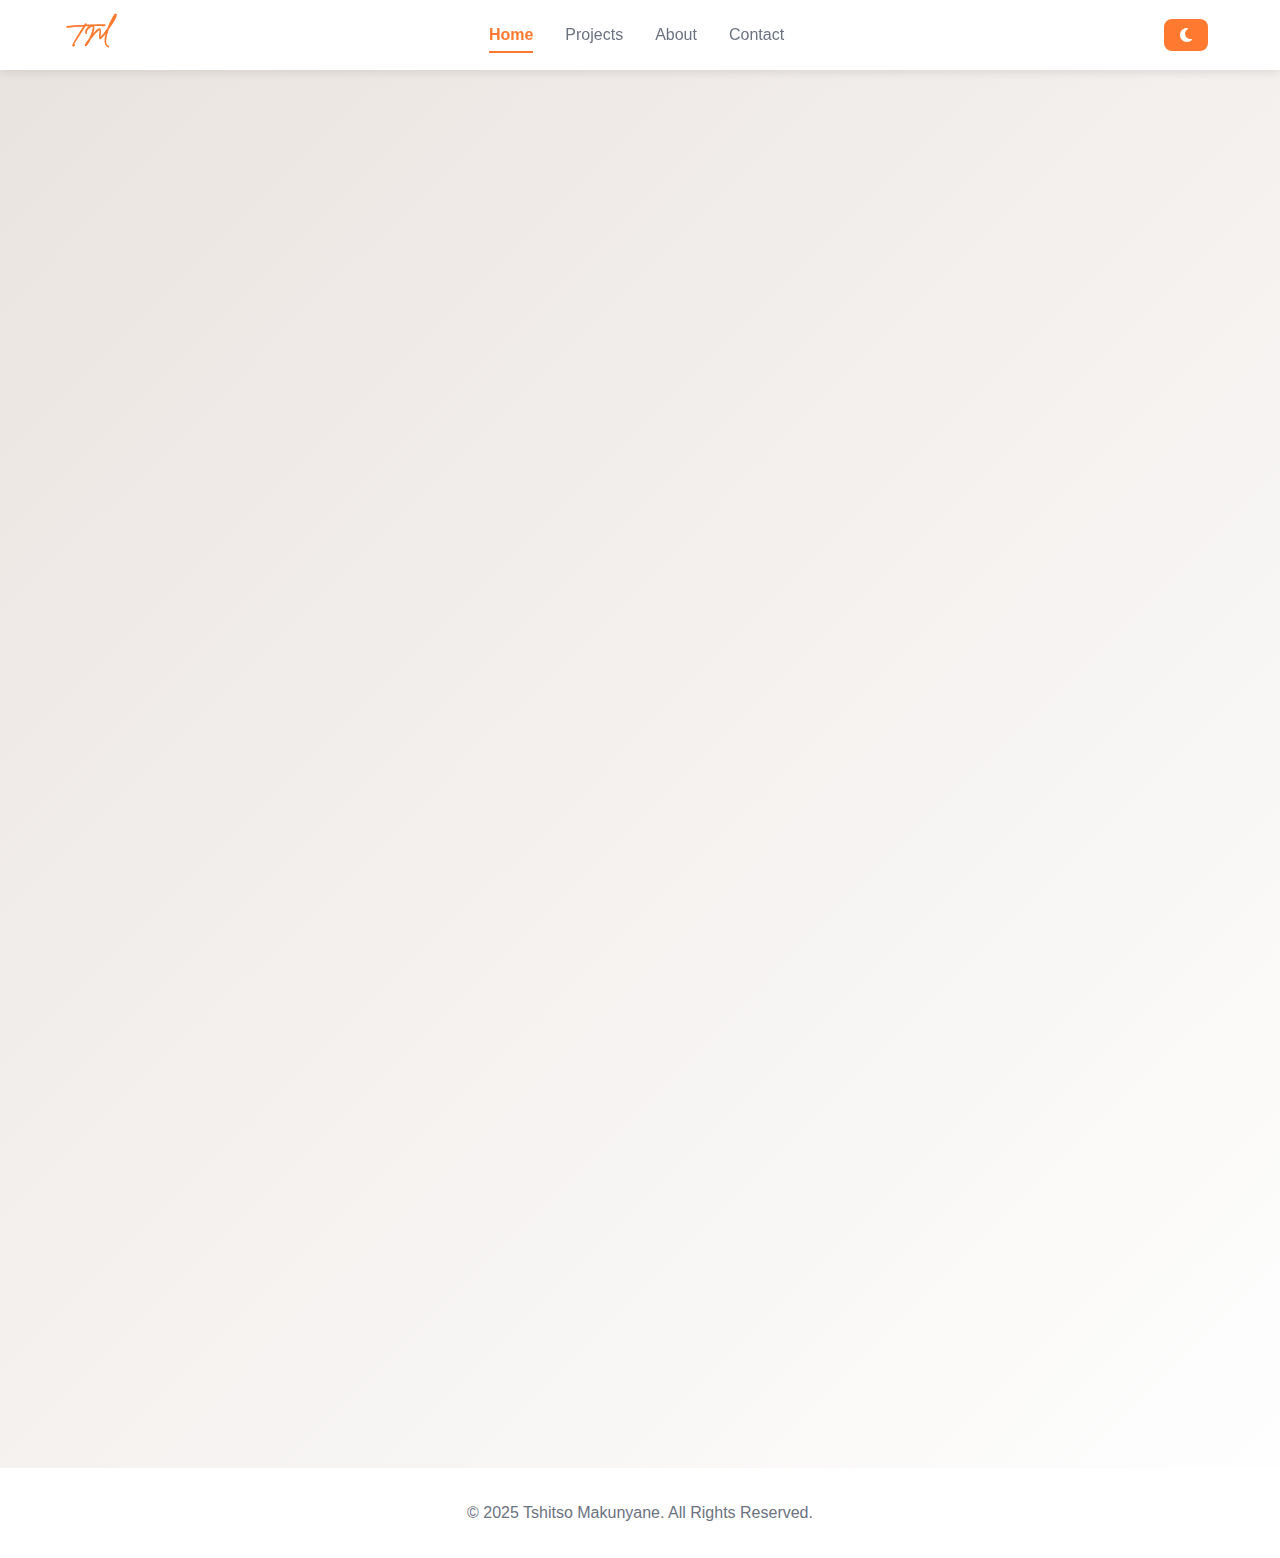
<file: index.html>
<!DOCTYPE html>
<html lang="en" class="dark">

<head>
  <meta charset="UTF-8" />
  <meta name="viewport" content="width=device-width, initial-scale=1.0" />
  <title>Tshitso Makunyane - Portfolio</title>
  <link rel="stylesheet" href="https://cdnjs.cloudflare.com/ajax/libs/font-awesome/6.4.0/css/all.min.css" />
  <link rel="preconnect" href="https://fonts.googleapis.com">
  <link rel="preconnect" href="https://fonts.gstatic.com" crossorigin>
  <link
    href="https://fonts.googleapis.com/css2?family=EB+Garamond:ital,wght@0,400..800;1,400..800&family=Julius+Sans+One&family=Montserrat:ital,wght@0,100..900;1,100..900&display=swap"
    rel="stylesheet">
  <link rel="stylesheet" href="styles.css" />
</head>

<body>
  <!-- Header -->
  <header class="header">
    <div class="container">
      <h1 class="logo">TM</h1>
      <nav class="nav">
        <a href="index.html" class="nav-link active">Home</a>
        <a href="projects.html" class="nav-link">Projects</a>
        <a href="about.html" class="nav-link">About</a>
        <a href="contact.html" class="nav-link">Contact</a>
      </nav>
      <button id="theme-toggle" class="theme-btn">
        <i class="fas fa-moon theme-icon"></i>
      </button>
      <button id="mobile-menu-toggle" class="mobile-menu-btn">
        <span></span>
        <span></span>
        <span></span>
      </button>
    </div>

    <!-- Mobile Menu -->
    <div id="mobile-menu" class="mobile-menu">
      <a href="index.html" class="mobile-nav-link">Home</a>
      <a href="projects.html" class="mobile-nav-link">Projects</a>
      <a href="about.html" class="mobile-nav-link">About</a>
      <a href="contact.html" class="mobile-nav-link">Contact</a>
    </div>
  </header>



  <!-- Hero Section -->
  <section class="hero fade-in">
    <div class="hero-content">
      <h2 class="hero-title">Hi, I'm Tshitso Makunyane</h2>
      <p class="hero-subtitle">
        A developer building responsive, modern, and user‑friendly websites.
      </p>
      <div class="hero-cta">
        <a href="projects.html" class="btn btn-primary">View My Work</a>
        <a href="contact.html" class="btn btn-secondary">Get In Touch</a>
      </div>
    </div>
  </section>

  <!-- Skills Section -->
  <section class="skills fade-in">
    <div class="container skills-container">
      <h3 class="section-title">What I Do</h3>
      <div class="skills-grid">
        <div class="skill-card">
          <div class="skill-icon"><i class="fas fa-laptop-code"></i></div>
          <h4>Web Development</h4>
          <p>Building fast, responsive websites with modern technologies</p>
        </div>
        <div class="skill-card">
          <div class="skill-icon"><i class="fas fa-paint-brush"></i></div>
          <h4>UI/UX Design</h4>
          <p>Creating intuitive and visually appealing user interfaces</p>
        </div>
        <div class="skill-card">
          <div class="skill-icon"><i class="fas fa-mobile-alt"></i></div>
          <h4>Responsive Design</h4>
          <p>Ensuring seamless experiences across all devices</p>
        </div>
      </div>
    </div>
  </section>

  <footer class="footer">
    <p>© 2025 Tshitso Makunyane. All Rights Reserved.</p>
  </footer>

  <script src="script.js"></script>
</body>

</html>
</file>
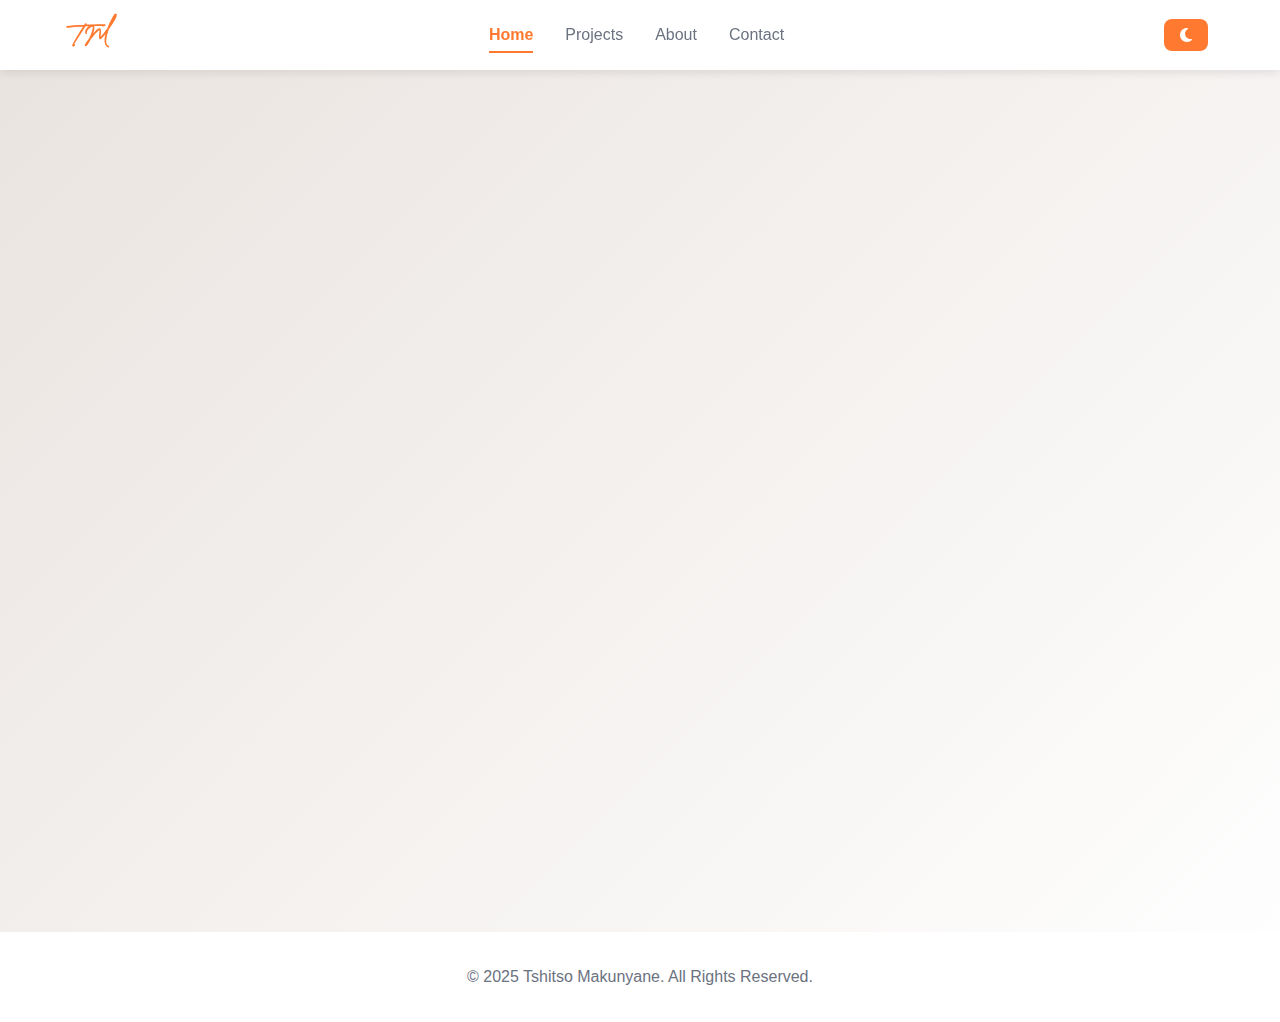
<file: about.html>
<!DOCTYPE html>
<html lang="en" class="dark">
<head>
  <meta charset="UTF-8" />
  <meta name="viewport" content="width=device-width, initial-scale=1.0" />
  <title>About - Tshitso Makunyane</title>
  <link rel="stylesheet" href="https://cdnjs.cloudflare.com/ajax/libs/font-awesome/6.4.0/css/all.min.css" />
  <link rel="preconnect" href="https://fonts.googleapis.com">
<link rel="preconnect" href="https://fonts.gstatic.com" crossorigin>
<link href="https://fonts.googleapis.com/css2?family=EB+Garamond:ital,wght@0,400..800;1,400..800&family=Julius+Sans+One&family=Montserrat:ital,wght@0,100..900;1,100..900&display=swap" rel="stylesheet">
  <link rel="stylesheet" href="styles.css" />
</head>
<body>
  <!-- Header -->
  <header class="header">
    <div class="container">
      <h1 class="logo">TM</h1>
      <nav class="nav">
        <a href="index.html" class="nav-link active">Home</a>
        <a href="projects.html" class="nav-link">Projects</a>
        <a href="about.html" class="nav-link">About</a>
        <a href="contact.html" class="nav-link">Contact</a>
      </nav>
      <button id="theme-toggle" class="theme-btn">
        <i class="fas fa-moon theme-icon"></i>
      </button>
      <button id="mobile-menu-toggle" class="mobile-menu-btn">
        <span></span>
        <span></span>
        <span></span>
      </button>
    </div>

    <!-- Mobile Menu -->
    <div id="mobile-menu" class="mobile-menu">
      <a href="index.html" class="mobile-nav-link">Home</a>
      <a href="projects.html" class="mobile-nav-link">Projects</a>
      <a href="about.html" class="mobile-nav-link">About</a>
      <a href="contact.html" class="mobile-nav-link">Contact</a>
    </div>
  </header>

  <div id="mobile-menu" class="mobile-menu">
    <a href="index.html" class="mobile-nav-link">Home</a>
    <a href="projects.html" class="mobile-nav-link">Projects</a>
    <a href="about.html" class="mobile-nav-link">About</a>
    <a href="contact.html" class="mobile-nav-link">Contact</a>
  </div>

  <section class="page-section fade-in">
    <div class="container-narrow">
      <h2 class="page-title">About Me</h2>
      
      <div class="about-content">
        <div class="about-text">
          <p>
            I'm Tshitso Makunyane, a passionate web developer focused on creating
            fast, modern, and visually appealing digital experiences. I enjoy
            building responsive interfaces and solving real-world problems through
            clean, structured, and user-friendly design.
          </p>
          <p>
            My work currently includes corporate websites, recruitment platforms,
            and functional static sites. I am actively seeking freelance or
            full-time opportunities where I can contribute to impactful
            projects and continue growing my skills.
          </p>
          <p>
            I look forward to collaborating with teams and clients who value
            quality, clarity, and modern development principles.
          </p>
        </div>

        <div class="skills-list">
          <h3>Technical Skills</h3>
          <div class="skill-tags">
            <span class="skill-tag"><i class="fab fa-html5"></i> HTML5</span>
            <span class="skill-tag"><i class="fab fa-css3-alt"></i> CSS3</span>
            <span class="skill-tag"><i class="fab fa-js"></i> JavaScript</span>
            <span class="skill-tag"><i class="fab fa-java"></i> Java Spring Boot</span>
            <span class="skill-tag"><i class="fas fa-code"></i> Vaadin</span>
            <span class="skill-tag"><i class="fas fa-mobile-alt"></i> Responsive Design</span>
            <span class="skill-tag"><i class="fas fa-pencil-ruler"></i> UI/UX Design</span>
            <span class="skill-tag"><i class="fas fa-tachometer-alt"></i> Web Performance</span>
          </div>
        </div>
      </div>
    </div>
  </section>

  <footer class="footer">
    <p>© 2025 Tshitso Makunyane. All Rights Reserved.</p>
  </footer>

  <script src="script.js"></script>
</body>
</html>
</file>
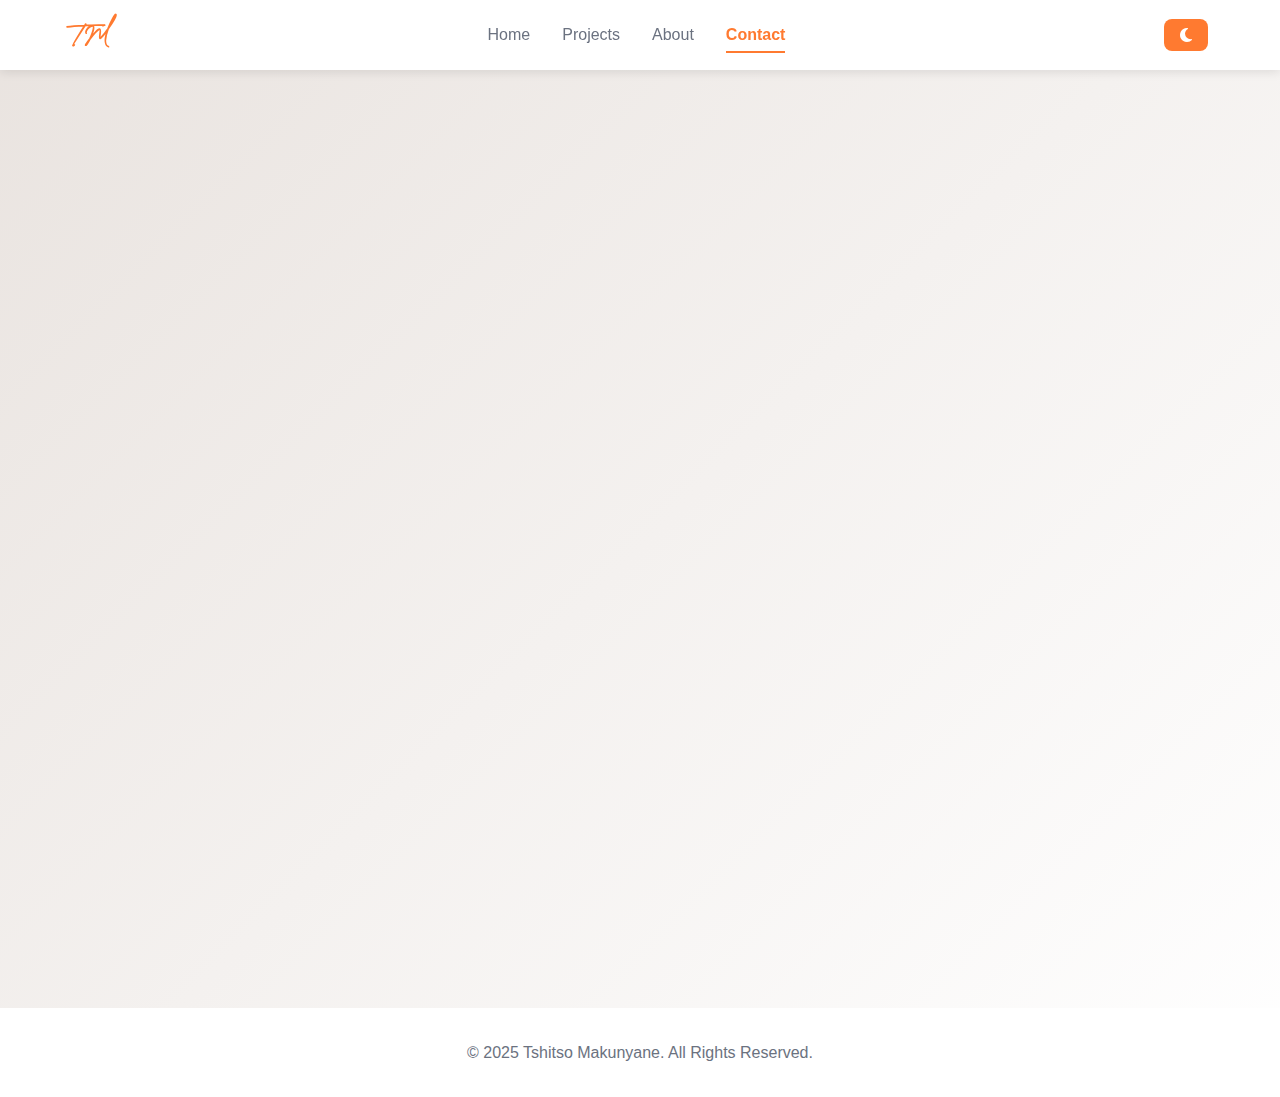
<file: contact.html>
<!DOCTYPE html>
<html lang="en" class="dark">
<head>
  <meta charset="UTF-8" />
  <meta name="viewport" content="width=device-width, initial-scale=1.0" />
  <title>Contact - Tshitso Makunyane</title>
  <link rel="stylesheet" href="https://cdnjs.cloudflare.com/ajax/libs/font-awesome/6.4.0/css/all.min.css" />
  <link rel="preconnect" href="https://fonts.googleapis.com">
<link rel="preconnect" href="https://fonts.gstatic.com" crossorigin>
<link href="https://fonts.googleapis.com/css2?family=EB+Garamond:ital,wght@0,400..800;1,400..800&family=Julius+Sans+One&family=Montserrat:ital,wght@0,100..900;1,100..900&display=swap" rel="stylesheet">
  <link rel="stylesheet" href="styles.css" />
</head>
<body>
  <header class="header">
    <div class="container">
      <h1 class="logo">TM</h1>
      <nav class="nav">
        <a href="index.html" class="nav-link">Home</a>
        <a href="projects.html" class="nav-link">Projects</a>
        <a href="about.html" class="nav-link">About</a>
        <a href="contact.html" class="nav-link active">Contact</a>
      </nav>
      <button id="theme-toggle" class="theme-btn">
        <i class="fas fa-moon theme-icon"></i>
      </button>
      <button id="mobile-menu-toggle" class="mobile-menu-btn">
        <span></span>
        <span></span>
        <span></span>
      </button>
    </div>
  </header>

  <div id="mobile-menu" class="mobile-menu">
    <a href="index.html" class="mobile-nav-link">Home</a>
    <a href="projects.html" class="mobile-nav-link">Projects</a>
    <a href="about.html" class="mobile-nav-link">About</a>
    <a href="contact.html" class="mobile-nav-link">Contact</a>
  </div>

  <section class="page-section fade-in">
    <div class="container-narrow">
      <h2 class="page-title">Get In Touch</h2>
      <p class="page-subtitle">
        I'm open to freelance work, collaborations, and full-time opportunities.
        Reach out anytime — I'd love to hear from you.
      </p>
      
      <div class="contact-card">
        <div class="contact-icon"><i class="fas fa-envelope"></i></div>
        <h3>Email Me</h3>
        <a href="mailto:tshitso.makunyane@thehubzatech.co.za" class="contact-email">
          tshitso.makunyane@thehubzatech.co.za
        </a>
        <p class="contact-note">I typically respond within 24 hours.</p>
      </div>

      <div class="contact-info">
        <div class="info-item">
          <h4><i class="fas fa-map-marker-alt"></i> Location</h4>
          <p>Johannesburg, South Africa</p>
        </div>
        <div class="info-item">
          <h4><i class="fas fa-briefcase"></i> Availability</h4>
          <p>Open to new opportunities</p>
        </div>
        <div class="info-item">
          <h4><i class="fas fa-clock"></i> Response Time</h4>
          <p>Within 24 hours</p>
        </div>
      </div>
    </div>
  </section>

  <footer class="footer">
    <p>© 2025 Tshitso Makunyane. All Rights Reserved.</p>
  </footer>

  <script src="script.js"></script>
</body>
</html>
</file>
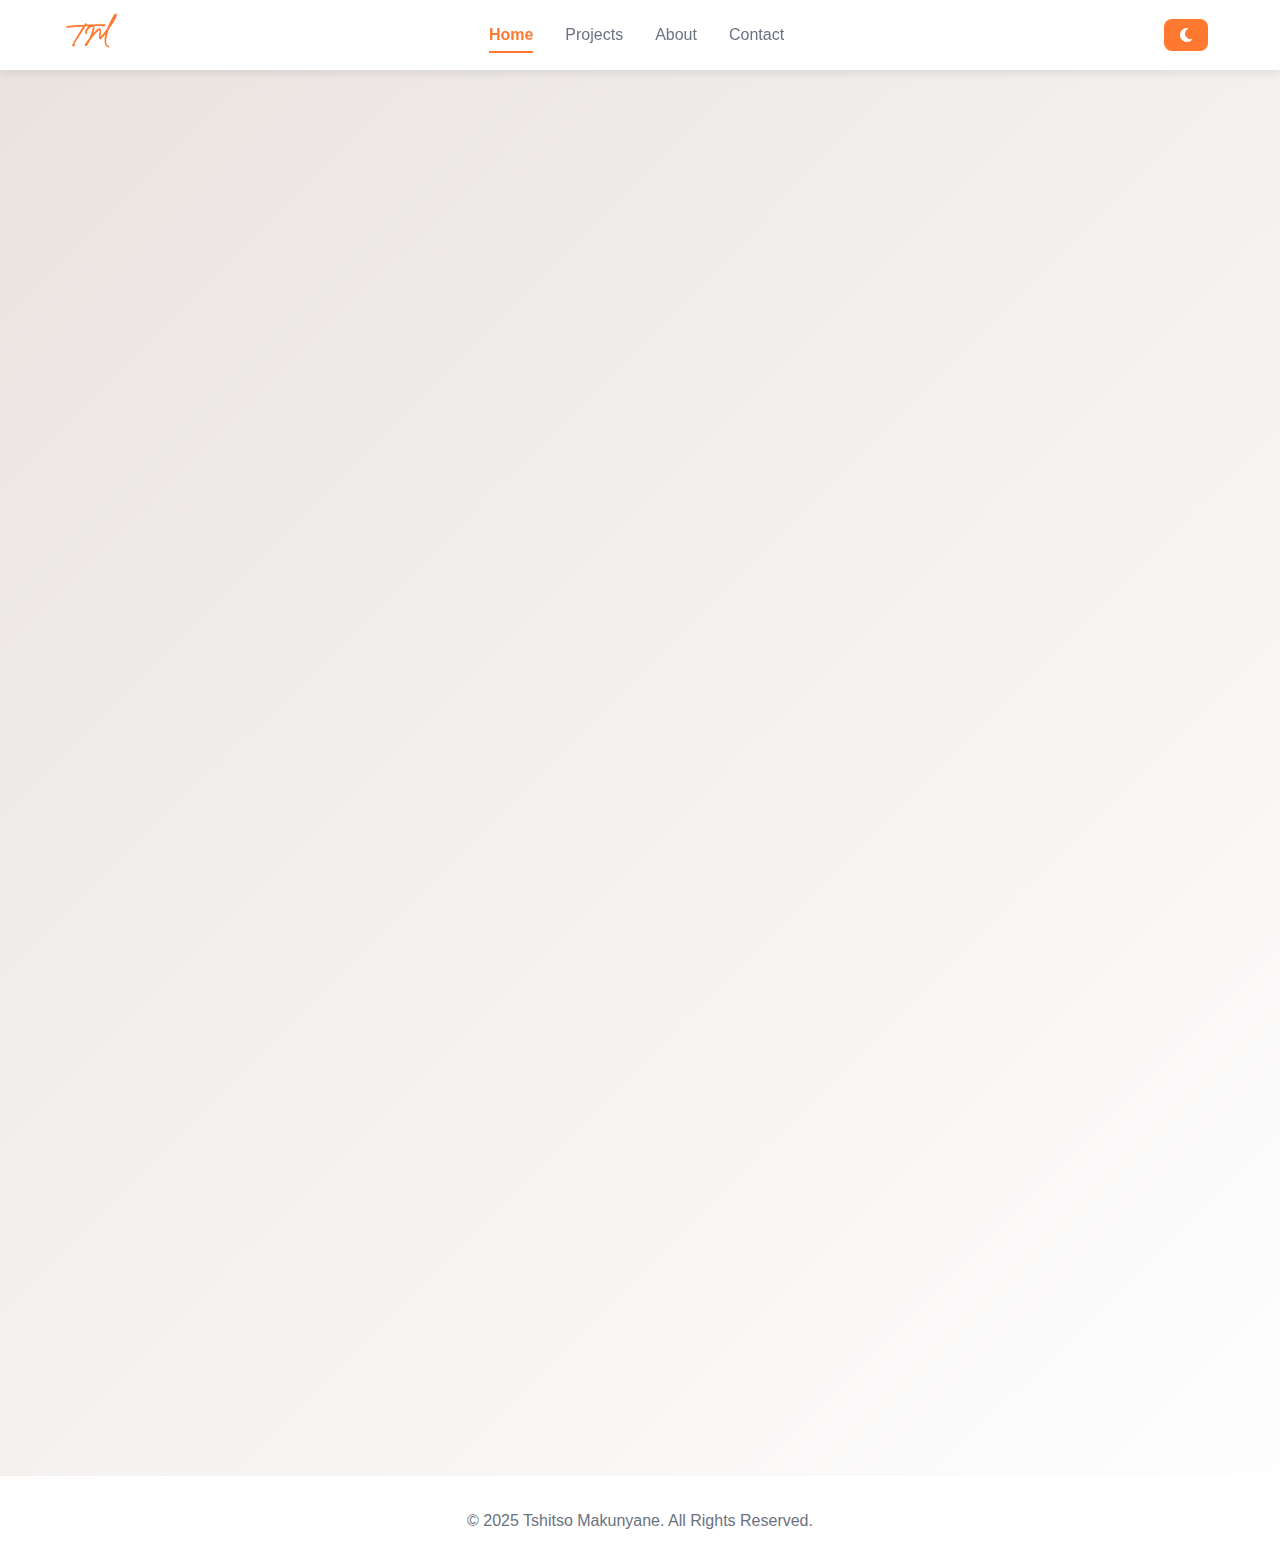
<file: projects.html>
<!DOCTYPE html>
<html lang="en" class="dark">
<head>
  <meta charset="UTF-8" />
  <meta name="viewport" content="width=device-width, initial-scale=1.0" />
  <title>Projects - Tshitso Makunyane</title>
  <link rel="stylesheet" href="https://cdnjs.cloudflare.com/ajax/libs/font-awesome/6.4.0/css/all.min.css" />
  <link rel="preconnect" href="https://fonts.googleapis.com">
<link rel="preconnect" href="https://fonts.gstatic.com" crossorigin>
<link href="https://fonts.googleapis.com/css2?family=EB+Garamond:ital,wght@0,400..800;1,400..800&family=Julius+Sans+One&family=Montserrat:ital,wght@0,100..900;1,100..900&display=swap" rel="stylesheet">
  <link rel="stylesheet" href="styles.css" />
</head>
<body>
   <!-- Header -->
  <header class="header">
    <div class="container">
      <h1 class="logo">TM</h1>
      <nav class="nav">
        <a href="index.html" class="nav-link active">Home</a>
        <a href="projects.html" class="nav-link">Projects</a>
        <a href="about.html" class="nav-link">About</a>
        <a href="contact.html" class="nav-link">Contact</a>
      </nav>
      <button id="theme-toggle" class="theme-btn">
        <i class="fas fa-moon theme-icon"></i>
      </button>
      <button id="mobile-menu-toggle" class="mobile-menu-btn">
        <span></span>
        <span></span>
        <span></span>
      </button>
    </div>

    <!-- Mobile Menu -->
    <div id="mobile-menu" class="mobile-menu">
      <a href="index.html" class="mobile-nav-link">Home</a>
      <a href="projects.html" class="mobile-nav-link">Projects</a>
      <a href="about.html" class="mobile-nav-link">About</a>
      <a href="contact.html" class="mobile-nav-link">Contact</a>
    </div>
  </header>

  <div id="mobile-menu" class="mobile-menu">
    <a href="index.html" class="mobile-nav-link">Home</a>
    <a href="projects.html" class="mobile-nav-link">Projects</a>
    <a href="about.html" class="mobile-nav-link">About</a>
    <a href="contact.html" class="mobile-nav-link">Contact</a>
  </div>

  <section class="page-section fade-in">
    <div class="container skills-container">
      <h2 class="page-title">My Projects</h2>
      <p class="page-subtitle">A showcase of my recent work and contributions</p>
      
      <div class="projects-grid">
        <div class="project-card">
          <div class="project-image">
            <i class="fas fa-globe project-icon"></i>
          </div>
          <div class="project-content">
            <h3>Corporate Website</h3>
            <p>A modern, professional website built for a corporate client featuring responsive design and smooth animations.</p>
            <div class="project-tags">
              <span class="tag">HTML</span>
              <span class="tag">CSS</span>
              <span class="tag">JavaScript</span>
            </div>
            <a href="#" class="project-link">View Details <i class="fas fa-arrow-right"></i></a>
          </div>
        </div>

        <div class="project-card">
          <div class="project-image">
            <i class="fas fa-users project-icon"></i>
          </div>
          <div class="project-content">
            <h3>Recruitment Platform</h3>
            <p>An intuitive recruitment platform connecting job seekers with employers through a streamlined interface.</p>
            <div class="project-tags">
              <span class="tag">Web Design</span>
              <span class="tag">UI/UX</span>
              <span class="tag">Responsive</span>
            </div>
            <a href="#" class="project-link">View Details <i class="fas fa-arrow-right"></i></a>
          </div>
        </div>

        <div class="project-card">
          <div class="project-image">
            <i class="fas fa-file-alt project-icon"></i>
          </div>
          <div class="project-content">
            <h3>Portfolio Website</h3>
            <p>A clean and minimal portfolio website showcasing projects and skills with dark mode support.</p>
            <div class="project-tags">
              <span class="tag">Portfolio</span>
              <span class="tag">CSS</span>
              <span class="tag">Dark Mode</span>
            </div>
            <a href="#" class="project-link">View Details <i class="fas fa-arrow-right"></i></a>
          </div>
        </div>

        <div class="project-card">
          <div class="project-image">
            <i class="fas fa-shopping-cart project-icon"></i>
          </div>
          <div class="project-content">
            <h3>E-Commerce Platform</h3>
            <p>Full-featured online store with product management, shopping cart, and secure checkout functionality.</p>
            <div class="project-tags">
              <span class="tag">Java</span>
              <span class="tag">Spring Boot</span>
              <span class="tag">Vaadin</span>
            </div>
            <a href="#" class="project-link">View Details <i class="fas fa-arrow-right"></i></a>
          </div>
        </div>

        <div class="project-card">
          <div class="project-image">
            <i class="fas fa-chart-line project-icon"></i>
          </div>
          <div class="project-content">
            <h3>Analytics Dashboard</h3>
            <p>Interactive dashboard for data visualization and business intelligence with real-time updates.</p>
            <div class="project-tags">
              <span class="tag">JavaScript</span>
              <span class="tag">Charts</span>
              <span class="tag">API</span>
            </div>
            <a href="#" class="project-link">View Details <i class="fas fa-arrow-right"></i></a>
          </div>
        </div>

        <div class="project-card">
          <div class="project-image">
            <i class="fas fa-mobile-alt project-icon"></i>
          </div>
          <div class="project-content">
            <h3>Mobile App Landing</h3>
            <p>Beautiful landing page for a mobile application with app store links and feature highlights.</p>
            <div class="project-tags">
              <span class="tag">Responsive</span>
              <span class="tag">Animation</span>
              <span class="tag">SEO</span>
            </div>
            <a href="#" class="project-link">View Details <i class="fas fa-arrow-right"></i></a>
          </div>
        </div>
      </div>
    </div>
  </section>

  <footer class="footer">
    <p>© 2025 Tshitso Makunyane. All Rights Reserved.</p>
  </footer>

  <script src="script.js"></script>
</body>
</html>
</file>
<file: styles.css>
/* Root Variables */
:root {
  --bg-primary: #E9E3DF;
  --bg-secondary: #ffffff;
  --bg-card: #ffffff;
  --text-primary: #111827;
  --text-secondary: #6b7280;
  --accent: #FF7A30;
  --accent-hover: #169976;
  --border: #574964;
  --shadow: rgba(0, 0, 0, 0.1);
  --header-height: 70px;
  --hero-gradient-start: #ffffff;
  --hero-gradient-end: #E9E3DF;
}

.dark {
  --bg-primary: #000000;
  --bg-secondary: #1e293b;
  --bg-card: #1e293b;
  --text-primary: #f1f5f9;
  --text-secondary: #94a3b8;
  --accent: #169976;
  --accent-hover: #FF7A30;
  --border: #334155;
  --shadow: rgba(0, 0, 0, 0.3);
  --hero-gradient-start: #0f172a;
  --hero-gradient-end: #1e293b
}

/* Theme Notification Styles */
.theme-notification {
  position: fixed;
  top: 90px;
  right: 20px;
  background: var(--bg-card);
  border: 1px solid var(--border);
  border-radius: 12px;
  padding: 1rem 1.5rem;
  box-shadow: 0 8px 30px var(--shadow);
  z-index: 10000;
  transform: translateX(400px);
  opacity: 0;
  transition: all 0.3s cubic-bezier(0.4, 0, 0.2, 1);
  max-width: 300px;
  backdrop-filter: blur(10px);
}

.theme-notification.show {
  transform: translateX(0);
  opacity: 1;
}

.theme-notification.system-theme {
  background: linear-gradient(135deg, var(--accent) 0%, var(--accent-hover) 100%);
  color: white;
  border: none;
}

.theme-notification span {
  display: block;
  color: var(--text-primary);
  font-weight: 500;
  margin-bottom: 0.5rem;
}

.theme-notification.system-theme span {
  color: white;
}

.theme-undo-btn {
  background: transparent;
  border: 1px solid var(--border);
  color: var(--text-secondary);
  padding: 0.25rem 0.75rem;
  border-radius: 6px;
  font-size: 0.8rem;
  cursor: pointer;
  transition: all 0.3s ease;
  display: inline-flex;
  align-items: center;
  gap: 0.25rem;
}

.theme-undo-btn:hover {
  background: var(--bg-primary);
  color: var(--accent);
  border-color: var(--accent);
}

/* Enhanced theme button styles */
.theme-btn {
  position: relative;
  overflow: hidden;
}

.theme-btn::before {
  content: '';
  position: absolute;
  top: 0;
  left: -100%;
  width: 100%;
  height: 100%;
  background: linear-gradient(90deg, transparent, rgba(255,255,255,0.2), transparent);
  transition: left 0.5s;
}

.theme-btn:hover::before {
  left: 100%;
}

/* Theme status indicator (optional) */
.theme-status {
  position: absolute;
  top: -5px;
  right: -5px;
  width: 8px;
  height: 8px;
  border-radius: 50%;
  background: var(--accent);
  opacity: 0;
  transition: opacity 0.3s ease;
}

.theme-status.following-system {
  opacity: 1;
  background: #10b981; /* Green color for system following */
}

/* Responsive notifications */
@media (max-width: 768px) {
  .theme-notification {
    top: 80px;
    right: 10px;
    left: 10px;
    max-width: none;
    transform: translateY(-100px);
  }
  
  .theme-notification.show {
    transform: translateY(0);
  }
}

/* Animation performance improvements */
.skill-card,
.project-card,
.contact-card,
.info-item {
  will-change: transform, opacity;
}

/* Ensure elements are hidden before ScrollReveal animates them */
[class*="reveal-"] {
  opacity: 0;
  transform: translateY(30px);
  transition: all 0.6s ease;
}

[class*="reveal-"].reveal-visible {
  opacity: 1;
  transform: translateY(0);
}

/* Loading Animation Styles */
.loading-container {
  position: fixed;
  top: 0;
  left: 0;
  width: 100%;
  height: 100%;
  background: linear-gradient(135deg, var(--bg-primary) 0%, var(--bg-secondary) 100%);
  display: flex;
  align-items: center;
  justify-content: center;
  z-index: 9999;
  opacity: 1;
  visibility: visible;
  transition: opacity 0.5s ease, visibility 0.5s ease;
}

.loading-container.hidden {
  opacity: 0;
  visibility: hidden;
}

.loading-content {
  text-align: center;
  transform: translateY(-20px);
}

.loading-logo {
  font-size: 3rem;
  font-weight: 700;
  color: var(--accent);
  margin-bottom: 2rem;
  font-family: 'MyCustomFont', cursive;
  animation: logoPulse 2s ease-in-out infinite;
}

@keyframes logoPulse {

  0%,
  100% {
    transform: scale(1);
    opacity: 1;
  }

  50% {
    transform: scale(1.1);
    opacity: 0.8;
  }
}

.loading-spinner {
  display: flex;
  gap: 8px;
  margin-bottom: 1.5rem;
  justify-content: center;
}

.spinner-circle {
  width: 12px;
  height: 12px;
  border-radius: 50%;
  background-color: var(--accent);
  animation: bounce 1.4s ease-in-out infinite both;
}

.spinner-circle:nth-child(1) {
  animation-delay: -0.32s;
}

.spinner-circle:nth-child(2) {
  animation-delay: -0.16s;
}

@keyframes bounce {

  0%,
  80%,
  100% {
    transform: scale(0);
    opacity: 0.5;
  }

  40% {
    transform: scale(1);
    opacity: 1;
  }
}

.loading-text {
  color: var(--text-secondary);
  font-size: 1rem;
  font-weight: 500;
  letter-spacing: 2px;
  animation: textFade 2s ease-in-out infinite;
}

@keyframes textFade {

  0%,
  100% {
    opacity: 0.5;
  }

  50% {
    opacity: 1;
  }
}

/* Dark mode specific loading styles */
.dark .loading-container {
  background: linear-gradient(135deg, var(--bg-primary) 0%, var(--bg-secondary) 100%);
}

@font-face {
  font-family: 'MyCustomFont';
  src: url('fonts/Photograph\ Signature.ttf') format('truetype');

  font-weight: normal;
  font-style: normal;
}

/* Reset & Base Styles */
* {
  margin: 0;
  padding: 0;
  box-sizing: border-box;
}

html {
  scroll-behavior: smooth;
}

body {
  font-family: -apple-system, BlinkMacSystemFont, 'Segoe UI', Roboto, 'Helvetica Neue', Arial, sans-serif;
  background: linear-gradient(135deg, var(--bg-primary) 0%, var(--bg-secondary) 100%);
  color: var(--text-primary);
  line-height: 1.6;
  transition: background-color 0.3s ease, color 0.3s ease;
  padding-top: var(--header-height);
}

/* Header */
.header {
  position: fixed;
  top: 0;
  left: 0;
  right: 0;
  z-index: 1000;
  background-color: var(--bg-secondary);
  box-shadow: 0 2px 10px var(--shadow);
  padding: 1rem 0;
  transition: transform 0.3s ease, all 0.3s ease;
}

.header.hidden {
  transform: translateY(-100%);
}

.header.visible {
  transform: translateY(0);
}

.container {
  max-width: 1200px;
  margin: 0 auto;
  padding: 0 2rem;
  display: flex;
  justify-content: space-between;
  align-items: center;
  gap: 2rem;
  position: relative;
}

.container-narrow {
  max-width: 900px;
  margin: 0 auto;
  padding: 0 2rem;
}

.logo {
  font-size: 1.5rem;
  font-weight: 700;
  color: var(--accent);
  white-space: nowrap;
  font-family: 'MyCustomFont', cursive;
}

.nav {
  display: flex;
  gap: 2rem;
  align-items: center;
  position: relative;
}

.nav-link {
  color: var(--text-secondary);
  text-decoration: none;
  font-weight: 500;
  transition: color 0.3s ease;
  position: relative;
}

.nav-link.active {
  color: var(--accent) !important;
  font-weight: 600;
}

.nav-link:hover,
.nav-link.active {
  color: var(--accent);
}

.nav-link.active::after {
  content: '';
  position: absolute;
  bottom: -5px;
  left: 0;
  right: 0;
  height: 2px;
  background-color: var(--accent);
}

.theme-btn {
  background-color: var(--accent);
  color: white;
  border: none;
  padding: 0.5rem 1rem;
  border-radius: 8px;
  cursor: pointer;
  font-size: 1rem;
  transition: background-color 0.3s ease, transform 0.2s ease;
  display: flex;
  align-items: center;
  gap: 0.5rem;
}

.theme-btn:hover {
  background-color: var(--accent-hover);
  transform: translateY(-2px);
}

.theme-icon {
  font-size: 1rem;
}

.mobile-menu-btn {
  display: none;
  flex-direction: column;
  gap: 5px;
  background: none;
  border: none;
  cursor: pointer;
  padding: 5px;
}

.mobile-menu-btn span {
  width: 25px;
  height: 3px;
  background-color: var(--accent);
  border-radius: 2px;
  transition: all 0.3s ease;
}

.mobile-menu {
  display: none;
  flex-direction: column;
  background-color: transparent;
  -webkit-backdrop-filter: blur(10px);
  backdrop-filter: blur(10px);
  /* border-bottom: 1px solid var(--border); */
  box-shadow: 0 4px 10px var(--shadow);
  position: absolute;
  top: 100%;
  left: 0;
  right: 0;
  z-index: 999;
  max-height: calc(100vh - 70px);
  overflow-y: auto;
  transform: translateY(-100%);
  transition: transform 0.3s ease;
  margin-top: 0;
  position: absolute;
}

.mobile-menu.active {
  display: flex;
  transform: translateY(0);
}

.mobile-nav-link {
  padding: 1rem 2rem;
  color: var(--text-secondary);
  text-decoration: none;
  font-weight: 500;
  border-bottom: 1px solid var(--border);
  transition: background-color 0.3s ease, color 0.3s ease;
}

.mobile-nav-link:hover {
  background-color: var(--bg-primary);
  color: var(--accent);
}


/* Hero Section */
.hero {
  min-height: calc(100vh - var(--header-height));
  display: flex;
  align-items: center;
  justify-content: center;
  text-align: center;
  padding: 4rem 2rem;
  background: linear-gradient(135deg, var(--bg-primary) 0%, var(--bg-secondary) 100%);
}



.hero-content {
  max-width: 800px;
}

.hero-title {
  font-size: 3.5rem;
  font-weight: 800;
  margin-bottom: 1.5rem;
  /* background: linear-gradient(135deg, var(--accent) 0%, #8b5cf6 100%);
  -webkit-background-clip: text;
  -webkit-text-fill-color: transparent;
  background-clip: text; */
  font-family: julius sans one, inter;
}

.hero-subtitle {
  font-size: 1.25rem;
  color: var(--text-secondary);
  margin-bottom: 2.5rem;
  line-height: 1.8;
}

.hero-cta {
  display: flex;
  gap: 1rem;
  justify-content: center;
  flex-wrap: wrap;
}

.btn {
  padding: 0.875rem 2rem;
  border-radius: 8px;
  text-decoration: none;
  font-weight: 600;
  transition: all 0.3s ease;
  display: inline-block;
}

.btn-primary {
  background-color: var(--accent);
  color: white;
}

.btn-primary:hover {
  background-color: var(--accent-hover);
  transform: translateY(-2px);
  box-shadow: 0 4px 12px var(--shadow);
}

.btn-secondary {
  background-color: transparent;
  color: var(--accent);
  border: 2px solid var(--accent);
}

.btn-secondary:hover {
  background-color: var(--accent);
  color: white;
  transform: translateY(-2px);
}

/* Skills Section */
.skills {
  padding: 5rem 2rem;
  
  /* background-image: url(images/maze-1763241636453.png);
  background-repeat: no-repeat;
  background-position: center center;
  background-size: cover;
  background-attachment: fixed;
  position: relative; */
}

/* .skills::before {
  content: '';
  position: absolute;
  top: 0;
  left: 0;
  right: 0;
  bottom: 0;
  z-index: -1;
  background-color: rgba(255, 255, 255, 0.973);
} */

.skills-container {
  display: flex;
  flex-direction: column;
  flex-wrap: wrap;

}

.section-title {
  text-align: center;
  font-size: 2.5rem;
  font-weight: 700;
  margin-bottom: 3rem;
  font-family: julius sans one, inter;
}

.skills-grid {
  display: grid;
  grid-template-columns: repeat(auto-fit, minmax(280px, 1fr));
  gap: 2rem;
  max-width: 1200px;
  margin: 0 auto;
}

.skill-card {
  background-color: var(--bg-card);
  padding: 2rem;
  border-radius: 12px;
  text-align: center;
  border: 1px solid var(--border);
  transition: all 0.3s ease;
}

.skill-card:hover {
  transform: translateY(-5px);
  box-shadow: 0 8px 24px var(--shadow);
}

.skill-icon {
  font-size: 3rem;
  margin-bottom: 1rem;
  color: var(--accent);
}

.skill-card h4 {
  font-size: 1.5rem;
  margin-bottom: 1rem;
  color: var(--text-primary);
  font-family: julius sans one, inter;
}

.skill-card p {
  color: var(--text-secondary);
  line-height: 1.6;
}

/* Page Section */
.page-section {
  padding: 3rem 1rem;
  min-height: calc(100vh - var(--header-height) - 100px);
}

.page-title {
  text-align: center;
  font-size: 2rem;
  font-weight: 700;
  margin-bottom: 0.75rem;
  font-family: julius sans one, inter;
}

.page-subtitle {
  text-align: center;
  font-size: 1rem;
  color: var(--text-secondary);
  margin-bottom: 2rem;
  max-width: 700px;
  margin-left: auto;
  margin-right: auto;
  padding: 0 1rem;
}

@media (min-width: 768px) {
  .page-section {
    padding: 5rem 2rem;
  }

  .page-title {
    font-size: 3rem;
    margin-bottom: 1rem;
  }

  .page-subtitle {
    font-size: 1.25rem;
    margin-bottom: 3rem;
  }
}

/* Projects Grid */
.projects-grid {
  display: grid;
  grid-template-columns: 1fr;
  gap: 1.5rem;
  margin-top: 2rem;
  max-width: 1200px;
  margin-left: auto;
  margin-right: auto;
}

@media (min-width: 640px) {
  .projects-grid {
    grid-template-columns: repeat(2, 1fr);
  }
}

@media (min-width: 1024px) {
  .projects-grid {
    grid-template-columns: repeat(3, 1fr);
    gap: 2rem;
    margin-top: 3rem;
  }
}

.project-card {
  background-color: transparent;
  border-radius: 16px;
  overflow: hidden;
  border: 1px solid var(--border);
  transition: all 0.3s ease;
  display: flex;
  flex-direction: column;
}

.project-card:hover {
  transform: translateY(-8px);
  box-shadow: 0 12px 30px var(--shadow);
  border-color: var(--accent);
}

.project-image {
  /* background: linear-gradient(135deg, var(--accent) 0%, #8b5cf6 100%); */
  background: #574964;
  height: 160px;
  display: flex;
  align-items: center;
  justify-content: center;
  position: relative;
  overflow: hidden;
}

.project-image::before {
  content: '';
  position: absolute;
  top: -50%;
  left: -50%;
  width: 200%;
  height: 200%;
  background: radial-gradient(circle, rgba(255, 255, 255, 0.1) 0%, transparent 70%);
  animation: rotate 20s linear infinite;
}

@keyframes rotate {
  from {
    transform: rotate(0deg);
  }

  to {
    transform: rotate(360deg);
  }
}

.project-icon {
  font-size: 3rem;
  color: white;
  position: relative;
  z-index: 1;
  transition: transform 0.3s ease;

}

.project-card:hover .project-icon {
  transform: scale(1.1);
}

@media (min-width: 768px) {
  .project-image {
    height: 200px;
  }

  .project-icon {
    font-size: 4rem;
  }
}

.project-content {
  padding: 1.25rem;
  flex: 1;
  display: flex;
  flex-direction: column;
}

.project-content h3 {
  font-size: 1.25rem;
  margin-bottom: 0.75rem;
  color: var(--text-primary);
  font-weight: 700;
  font-family: julius sans one, inter;
}

@media (min-width: 768px) {
  .project-content {
    padding: 1.5rem;
  }

  .project-content h3 {
    font-size: 1.5rem;
  }
}

.project-content p {
  color: var(--text-secondary);
  margin-bottom: 1rem;
  line-height: 1.6;
  font-size: 0.9rem;
  flex: 1;
}

@media (min-width: 768px) {
  .project-content p {
    font-size: 1rem;
  }
}

.project-tags {
  display: flex;
  gap: 0.5rem;
  flex-wrap: wrap;
  margin-bottom: 1rem;
}

.tag {
  background-color: var(--bg-primary);
  color: var(--accent);
  padding: 0.25rem 0.625rem;
  border-radius: 20px;
  font-size: 0.75rem;
  font-weight: 600;
  border: 1px solid var(--border);
  white-space: nowrap;
}

@media (min-width: 768px) {
  .tag {
    font-size: 0.875rem;
    padding: 0.25rem 0.75rem;
  }
}

.project-link {
  color: var(--accent);
  text-decoration: none;
  font-weight: 600;
  font-size: 0.9rem;
  display: inline-flex;
  align-items: center;
  gap: 0.5rem;
  transition: all 0.3s ease;
  margin-top: auto;
}

.project-link:hover {
  gap: 0.75rem;
  color: var(--accent-hover);
}

.project-link i {
  font-size: 0.85rem;
  transition: transform 0.3s ease;
}

.project-link:hover i {
  transform: translateX(3px);
}

/* About Page */
.about-content {
  margin-top: 3rem;
}

.about-text p {
  font-size: 1.125rem;
  color: var(--text-secondary);
  margin-bottom: 1.5rem;
  line-height: 1.8;
}

.skills-list {
  margin-top: 3rem;
  padding: 2rem;
  background-color: var(--bg-card);
  border-radius: 12px;
  border: 1px solid var(--border);
}

.skills-list h3 {
  font-size: 1.5rem;
  margin-bottom: 1.5rem;
  color: var(--text-primary);
  font-family: julius sans one, inter;
}

.skill-tags {
  display: flex;
  gap: 0.75rem;
  flex-wrap: wrap;
}

.skill-tag {
  background-color: var(--bg-primary);
  color: var(--accent);
  padding: 0.5rem 1rem;
  border-radius: 8px;
  font-size: 0.9rem;
  font-weight: 600;
  border: 1px solid var(--border);
  transition: all 0.3s ease;
  display: inline-flex;
  align-items: center;
  gap: 0.5rem;
}

.skill-tag i {
  font-size: 1rem;
}

.skill-tag:hover {
  transform: translateY(-2px);
  box-shadow: 0 4px 12px var(--shadow);
}

/* Contact Page */
.contact-card {
  background-color: var(--bg-card);
  border-radius: 12px;
  padding: 3rem;
  text-align: center;
  border: 1px solid var(--border);
  margin: 3rem 0;
  box-shadow: 0 4px 20px var(--shadow);
}

.contact-icon {
  font-size: 3rem;
  margin-bottom: 1rem;
  color: var(--accent);
}

.contact-card h3 {
  font-size: 1.75rem;
  margin-bottom: 1rem;
  color: var(--text-primary);
  font-family: julius sans one, inter;
}

.contact-email {
  font-size: 1.5rem;
  color: var(--accent);
  text-decoration: none;
  font-weight: 600;
  display: inline-block;
  margin: 1rem 0;
  transition: all 0.3s ease;
}

.contact-email:hover {
  color: var(--accent-hover);
  text-decoration: underline;
}

.contact-note {
  color: var(--text-secondary);
  margin-top: 1rem;
}

.contact-info {
  display: grid;
  grid-template-columns: repeat(auto-fit, minmax(250px, 1fr));
  gap: 2rem;
  margin-top: 3rem;
}

.info-item {
  background-color: var(--bg-card);
  padding: 2rem;
  border-radius: 12px;
  border: 1px solid var(--border);
  text-align: center;
}

.info-item h4 {
  font-size: 1.25rem;
  margin-bottom: 0.75rem;
  color: var(--text-primary);
  font-family: julius sans one, inter;
}

.info-item h4 i {
  color: var(--accent);
  margin-right: 0.5rem;
}

.info-item p {
  color: var(--text-secondary);
}

/* Footer */
.footer {
  background-color: var(--bg-secondary);
  padding: 2rem;
  text-align: center;
  color: var(--text-secondary);
  /* border-top: 1px solid var(--border); */
  margin-top: auto;
}

/* Animations */
.fade-in {
  opacity: 0;
  transform: translateY(30px);
  transition: opacity 0.7s ease, transform 0.7s ease;
}

.fade-in.visible {
  opacity: 1;
  transform: translateY(0);
}

/* Responsive Design */
@media (max-width: 768px) {
  .nav {
    display: none;
  }

  .mobile-menu-btn {
    display: flex;
  }

  .hero-title {
    font-size: 2rem;
    padding: 0 1rem;
  }

  .hero-subtitle {
    font-size: 1rem;
    padding: 0 1rem;
  }

  .container {
    padding: 0 1rem;
  }

  .skills-grid {
    grid-template-columns: 1fr;
    gap: 1.5rem;
  }

  .hero-cta {
    flex-direction: column;
    align-items: center;
    padding: 0 1rem;
  }

  .btn {
    width: 100%;
    max-width: 300px;
  }

  .contact-email {
    font-size: 1rem;
    word-break: break-word;
  }

  .contact-info {
    grid-template-columns: 1fr;
  }

  .hero {
    padding: 3rem 1rem;
  }

  .skills {
    padding: 3rem 1rem;
  }
}

@media (min-width: 769px) and (max-width: 1024px) {
  .hero-title {
    font-size: 2.5rem;
  }

  .skills-grid {
    grid-template-columns: repeat(2, 1fr);
  }

  .contact-info {
    grid-template-columns: repeat(2, 1fr);
  }
}

@media (max-width: 480px) {
  .hero-title {
    font-size: 1.75rem;
  }

  .logo {
    font-size: 1.125rem;
  }

  .theme-btn {
    padding: 0.5rem;
  }

  .page-section {
    padding: 2rem 1rem;
  }

  .project-content h3 {
    font-size: 1.125rem;
  }

  .project-content p {
    font-size: 0.875rem;
  }
}
</file>
